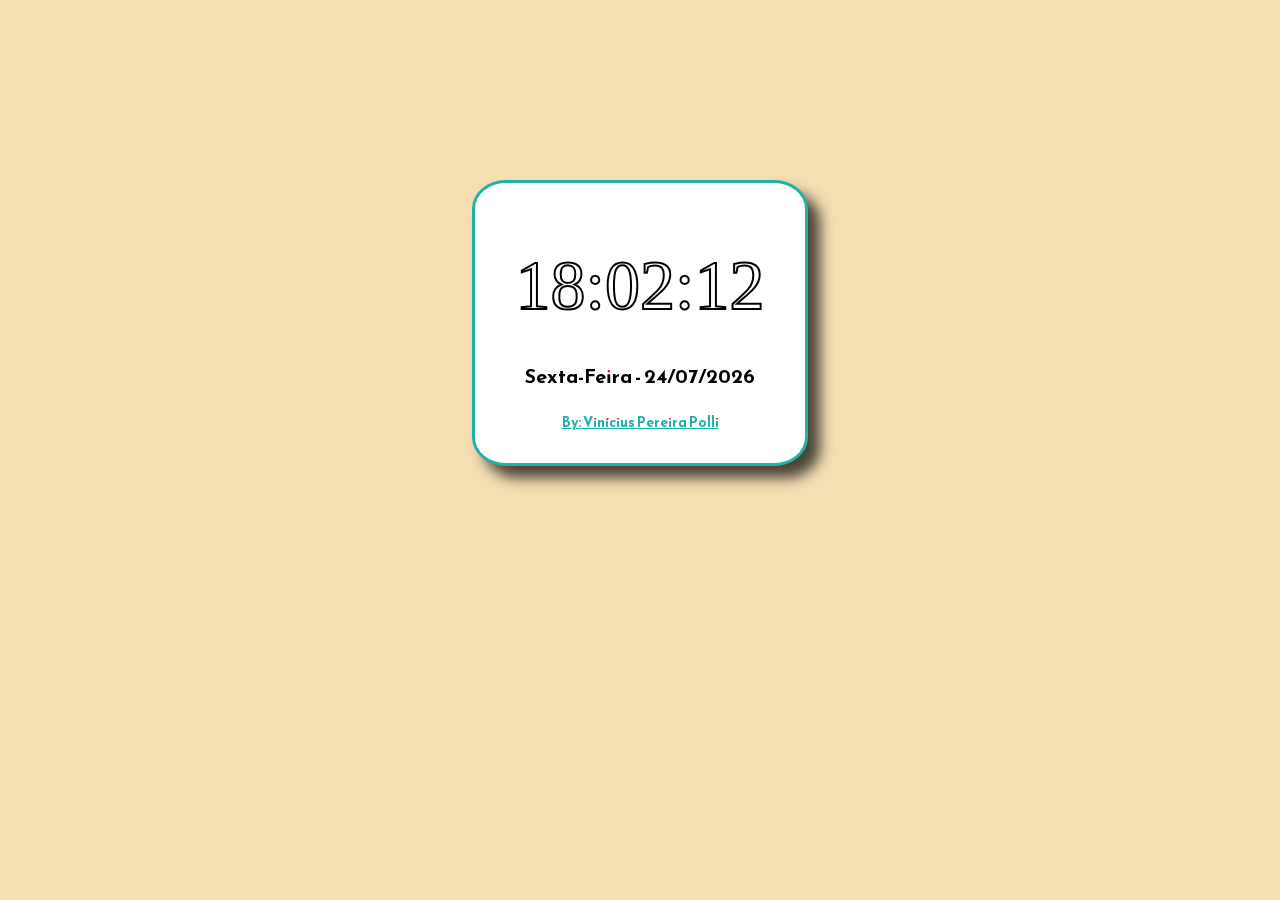
<file: index.html>
<!DOCTYPE html>
<html lang="pt-BR">
<head>
    <meta charset="UTF-8">
    <meta name="viewport" content="width=device-width, initial-scale=1.0">
    <title>Document</title>

    <!-- <link rel="shortcut icon" href="" type="image/x-icon" /> -->
    <link rel="stylesheet" href="./css/reset.css">
    <link rel="stylesheet" href="./css/main-content.css">
    <link rel="stylesheet" href="./css/media-queries.css">
</head>
<body>
    <div class="container">
        <div class="box" id="main_box">
            <div id="horas"></div>
            <div id="semana"></div>
            <h2>By: Vinícius Pereira Polli</h2>
        </div>
    </div>
    
    <script src="./script.js"></script>
</body>
</html>
</file>
<file: css/main-content.css>
@import url('https://fonts.googleapis.com/css2?family=Reem+Kufi+Fun:wght@400..700&display=swap');

:root {
    /* FONTE */
    --Font: "Reem Kufi Fun", sans-serif;

    /* CORES */
    --background: wheat;
    --background-box: #fff;
}

body {
    background-color: var(--background);
}

.container {
    display: flex;
    justify-content: center;
    align-items: center;
    border: 3px solid lightseagreen;
    padding: 40px;
    width: 400px;
    height: 300px;
    margin: 150px auto;
    border-radius: 10%;
    background-color: var(--background-box);
    filter: drop-shadow(12px 12px 7px rgba(0, 0, 0, 0.7));
    transition: transform 2s ease-in-out, border 0.5s ease-in-out;
}

.container:hover{
    transform: scale(1.2);
    border: 4px solid lightseagreen;
}

.box {
    display: flex;
    flex-direction: column;
}

#horas {
    display: flex;
    justify-content: center;
    padding: 10px;
    margin: 1px 10px 40px 10px;
    font-size: 90px;
    font-family: var(--fonte);
    border: none;
    -webkit-text-stroke-width: 2px; /* largura da borda */
    -webkit-text-stroke-color: black; /* cor da borda */
    color: transparent;
    transition: transform 2.5s ease-in-out;
}

#horas:hover{
    transform: scale(1.3);
}

#semana {
    display: flex;
    justify-content: center;
    margin: 10px;
    font-size: 25px;
    border: none;
    font-weight: bold;
    font-family: var(--Font);
}

.container h2{
    display: flex;
    justify-content: center;
    padding: 0px;
    margin-top: 20px;
    font-family: var(--Font);
    color: lightseagreen;
    text-decoration: underline;
    font-weight: bold;
}
</file>
<file: css/media-queries.css>
@media only screen and (max-width: 1600px) {
    .container{
        margin: 180px auto;
        width: 250px;
        height: 200px;
        padding: 40px;
        transition: transform 2s, border;
    }

    .container:hover{
        transform: scale(1.11);
        border: 3px solid lightseagreen;
    }

    #horas{
        font-size: 70px;
        padding: 5px;
        margin: 30px;
        transition: transform 1.5s ease-in-out;
    }

    #horas:hover{
        transform: scale(1.15);
    }

    #semana{
        font-size: 20px;
    }

    .container h2{
        font-size: 14px;
    }
}
</file>
